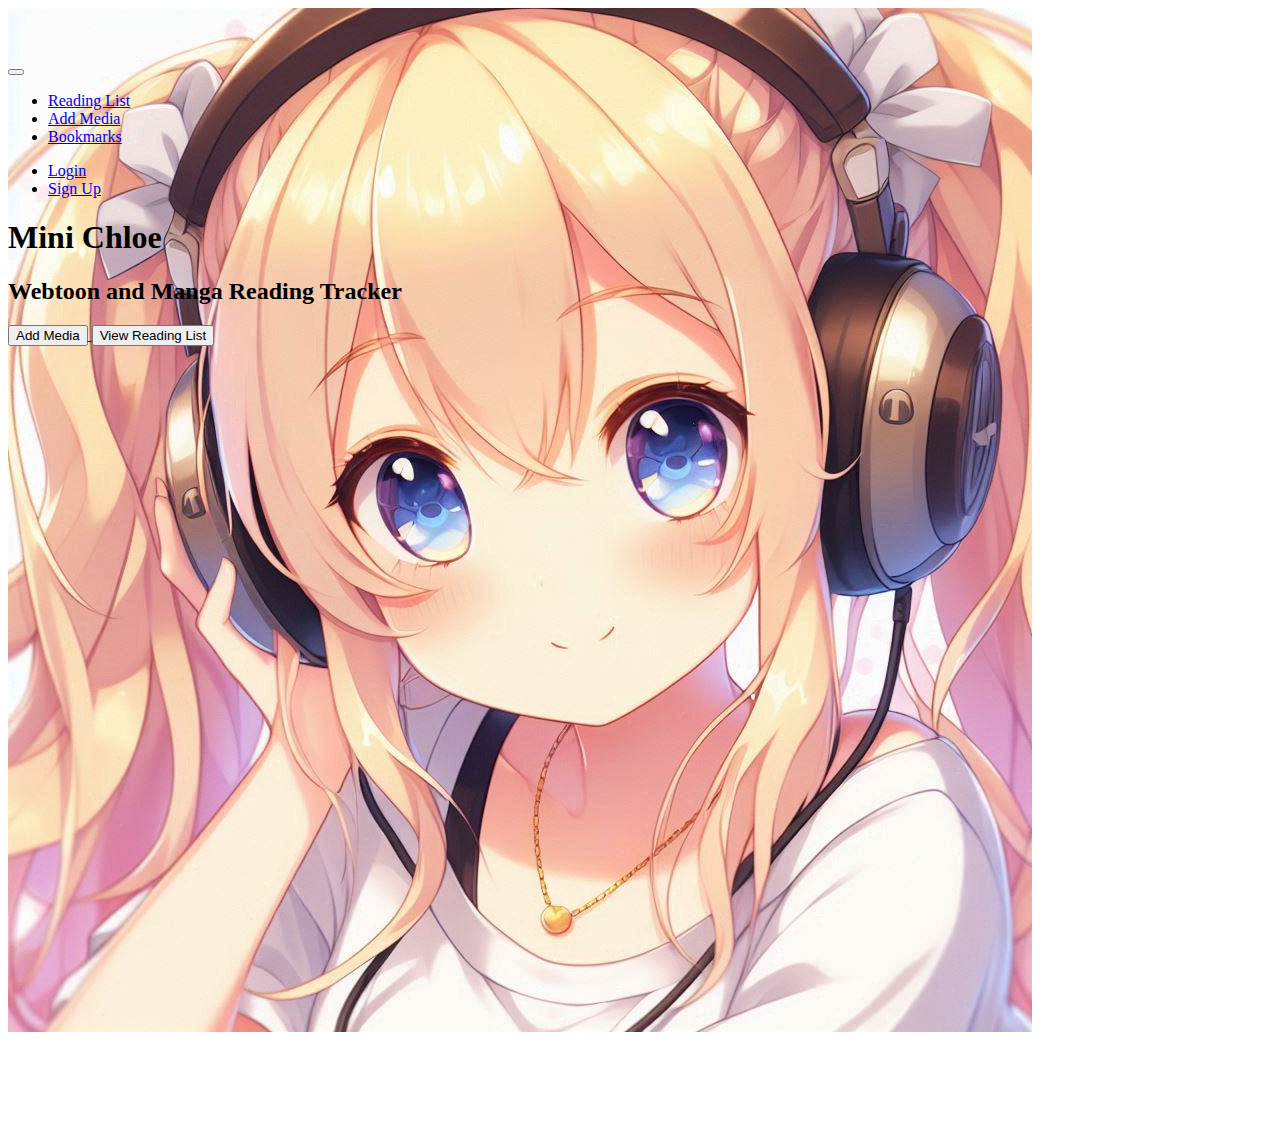
<file: index.html>
<!DOCTYPE html>
<html lang="en">
<head>
    <!--Bootstrap Declarations-->
    <link href="https://cdn.jsdelivr.net/npm/bootstrap@5.0.2/dist/css/bootstrap.min.css" rel="stylesheet" integrity="sha384-EVSTQN3/azprG1Anm3QDgpJLIm9Nao0Yz1ztcQTwFspd3yD65VohhpuuCOmLASjC" crossorigin="anonymous">
    <script src="https://cdn.jsdelivr.net/npm/bootstrap@5.0.2/dist/js/bootstrap.bundle.min.js" integrity="sha384-MrcW6ZMFYlzcLA8Nl+NtUVF0sA7MsXsP1UyJoMp4YLEuNSfAP+JcXn/tWtIaxVXM" crossorigin="anonymous"></script>
    <!--END OF Bootstrap Declarations-->

    <script src="https://apis.google.com/js/platform.js" async defer></script>
    <meta name="google-signin-client_id" 
    content="602115319183-37r7u5dcjm3v76ofrbp5a592ktuhdj5s.apps.googleusercontent.com">

    <link rel="stylesheet" href="stylesheet.css">

    <meta charset="UTF-8">
    <meta name="viewport" content="width=device-width, initial-scale=1.0">
    <title>Mini Chloe</title>


    <script>
        function onSignIn(googleUser) {
            var profile = googleUser.getBasicProfile();
            console.log('ID: ' + profile.getId());
            console.log('Name: ' + profile.getName());
            console.log('Image URL: ' + profile.getImageUrl());
            console.log('Email: ' + profile.getEmail());
        }
        
        function signOut() {
            var auth2 = gapi.auth2.getAuthInstance();
            auth2.signOut().then(function () {
                console.log('User signed out.');
            });
        }
    </script>
</head>

<body class="bg-body">

<nav class="navbar navbar-expand-lg navbar-light bg-light">
    <div class="container-fluid w-100">
        <div class="mainLogo">
            <a class="navbar-brand w-100" href="index.html">
                <img class="w-100 img-fluid rounded-pill" src ="images/Chloe 2.jfif" alt="Chloe Logo">
            </a>
        </div>

        <button class="navbar-toggler" type="button" data-bs-toggle="collapse" data-bs-target="#navbarSupportedContent" aria-controls="navbarSupportedContent" aria-expanded="false" aria-label="Toggle navigation">
            <span class="navbar-toggler-icon"></span>
        </button>
        
        <div class="collapse navbar-collapse w-100" id="navbarSupportedContent">
            <ul class="navbar-nav mx-auto justify-content-center align-items-center mb-2 mb-lg-0 gap-5">
                <li class="nav-item">
                    <a class="nav-link" href="ReadingList.html">Reading List</a>
                </li>
                <li class="nav-item">
                    <a class="nav-link btn btn-primary text-white fw-bold px-3" href="AddMedia.html">
                            Add Media
                    </a>
                </li>   
                <li class="nav-item">
                    <a class="nav-link" href="Bookmarks.html">Bookmarks</a>
                </li>   
            </ul>

            <ul class="navbar-nav ml-auto justify-content-center mb-2 mb-lg-0 gap-5">
                <li class="nav-item">
                    <a class="nav-link" href="Login.html">Login</a>
                </li>
                <li class="nav-item">
                    <a class="nav-link" href="SignUp.html">Sign Up</a>
                </li>   
            </ul>
        </div>
    </div>
</nav> 

<section class="container-fluid d-flex flex-column justify-content-center align-items-center" id="indexMainSection">
    <h1>Mini Chloe</h1>
    <h2>Webtoon and Manga Reading Tracker</h2>

    <!-- Add some margin to space the buttons -->
    <div class="m-3">
        <a href="AddMedia.html">
            <button type="button" class="btn btn-primary">Add Media</button>
        </a>
        <a href="ReadingList.html" class="ms-2">
            <button type="button" class="btn btn-secondary">View Reading List</button>
        </a>
    </div>
</section>


</body>



<!--
Project Specs:

Description: This will be a smaller version of Chloe. It will be foucsed more on customized media tracking, 
allowing the user to create entries, set the category of the media, and "bookmark" specific chapters/episodes 
with a description of why. This mini chloe version will mostly focus on webtoons/manga, eventually be opening
to other media, then eventually transitioned into the full chloe.

Specific Features:
1. Add Media feature.
    a. Name
    b. Category
        a1. Manga
        a2. Webtoon
    c. Reading Status
        a1. To Read
        a2. Ongoing
        a3. Completed
    d. Descriptive Bookmark
        a1. Bookmark Title
        a2. Description of Bookmark
        a3. Chapter/Episode of Bookmark
        a4. Bookmark Classification
            a4a. H-Scene
            a4b. Epic Fight
            a4c. Good Quote
            a4d. Memorable Moment

Implementation Plan:
    1. Home page, Jumbotron homepage
        Big buttons in middle:
            a. Add Media
            b. View Media List (New Page)
                a1. Default sort by Name
                a2. Option to sort by Category
                a3. Sort by Reading Status
                a4. Sort by Chapters Read
            c. View Bookmarks (New Page)
                a1. Default sort by name
                a2. Option to sort by Category
                a3. Sort by Reading Status
                a4. Sort by Chapters Read


Creation Process Flow:
    Functionality First
        1. HTML and Content
        2. Database first
        3. Functionality First
        4. Layout
        5. Design
        6. Interactivity

Design Tooltips
    Middle NavBar
    Adding Media will be using Modal
-->
</html>
</file>
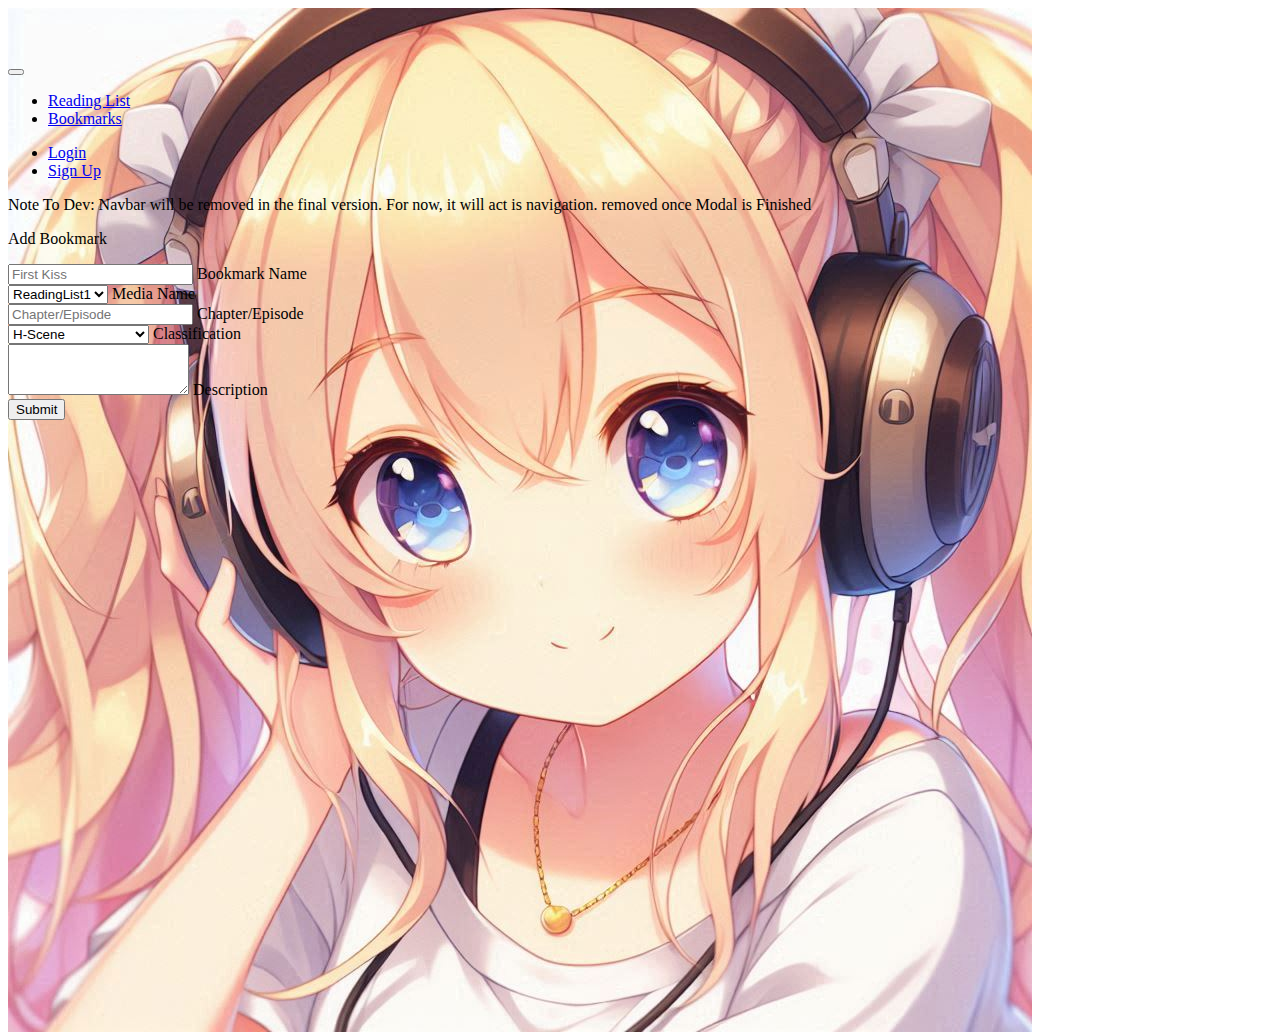
<file: AddBookmark.html>
<!DOCTYPE html>
<html lang="en">
    <head>
        <!--Bootstrap Declarations-->
        <link href="https://cdn.jsdelivr.net/npm/bootstrap@5.0.2/dist/css/bootstrap.min.css" rel="stylesheet" integrity="sha384-EVSTQN3/azprG1Anm3QDgpJLIm9Nao0Yz1ztcQTwFspd3yD65VohhpuuCOmLASjC" crossorigin="anonymous">
        <script src="https://cdn.jsdelivr.net/npm/bootstrap@5.0.2/dist/js/bootstrap.bundle.min.js" integrity="sha384-MrcW6ZMFYlzcLA8Nl+NtUVF0sA7MsXsP1UyJoMp4YLEuNSfAP+JcXn/tWtIaxVXM" crossorigin="anonymous"></script>
        <!--END OF Bootstrap Declarations-->
    
        <script src="https://apis.google.com/js/platform.js" async defer></script>
        <meta name="google-signin-client_id" 
        content="602115319183-37r7u5dcjm3v76ofrbp5a592ktuhdj5s.apps.googleusercontent.com">

        <link rel="stylesheet" href="stylesheet.css">
        
        <meta charset="UTF-8">
        <meta name="viewport" content="width=device-width, initial-scale=1.0">
        <title>Mini Chloe</title>
    
    
        <script>
            function onSignIn(googleUser) {
                var profile = googleUser.getBasicProfile();
                console.log('ID: ' + profile.getId());
                console.log('Name: ' + profile.getName());
                console.log('Image URL: ' + profile.getImageUrl());
                console.log('Email: ' + profile.getEmail());
            }
            
            function signOut() {
                var auth2 = gapi.auth2.getAuthInstance();
                auth2.signOut().then(function () {
                    console.log('User signed out.');
                });
            }
        </script>
    </head>
<body>

    <nav class="navbar navbar-expand-lg navbar-light bg-light">
        <div class="container-fluid w-100">
            <div class="mainLogo">
                <a class="navbar-brand w-100" href="index.html">
                    <img class="w-100 img-fluid rounded-pill" src ="images/Chloe 2.jfif" alt="Chloe Logo">
                </a>
            </div>
    
            <button class="navbar-toggler" type="button" data-bs-toggle="collapse" data-bs-target="#navbarSupportedContent" aria-controls="navbarSupportedContent" aria-expanded="false" aria-label="Toggle navigation">
                <span class="navbar-toggler-icon"></span>
            </button>
            
            <div class="collapse navbar-collapse w-100" id="navbarSupportedContent">
                <ul class="navbar-nav mx-auto justify-content-center align-items-center mb-2 mb-lg-0 gap-5">
                    <li class="nav-item">
                        <a class="nav-link" href="ReadingList.html">Reading List</a>
                    </li>  
                    <li class="nav-item">
                        <a class="nav-link" href="Bookmarks.html">Bookmarks</a>
                    </li>   
                </ul>
    
                <ul class="navbar-nav ml-auto justify-content-center mb-2 mb-lg-0 gap-5">
                    <li class="nav-item">
                        <a class="nav-link" href="Login.html">Login</a>
                    </li>
                    <li class="nav-item">
                        <a class="nav-link" href="SignUp.html">Sign Up</a>
                    </li>   
                </ul>
            </div>
        </div>
    </nav> 


<p class="text-center">
    Note To Dev: Navbar will be removed in the final version. For now, it will act is navigation. removed
    once Modal is Finished
</p>

<section class="container-fluid d-flex justify-content-center align-items-center min-vh-100">
    <div class="text-center bg-light border border-dark rounded-2 p-5 shadow" style="max-width: 1200px;">
        <p class="display-4 mb-5">Add Bookmark</p>

        <form action="#" method="post">
            <div class="row g-4 mb-4">
                <div class="col-md">
                    <div class="form-floating">
                        <input type="text" class="form-control" id="name" placeholder="First Kiss">
                        <label for="BookMarkName">Bookmark Name</label>
                    </div>
                </div>

                <div class="col-md">
                    <div class="form-floating">
                        <select class="form-select" id="MediaName" aria-label="MediaName">
                            <option value="1">ReadingList1</option>
                            <option value="2">ReadingList2</option>
                        </select>
                        <label for="Media Name">Media Name</label>
                    </div>
                </div>
            </div>

<!--Change to Datalist or a Range with Number Input before final implementation-->
            <div class="row g-4 mb-4">
                <div class="col-md">
                    <div class="form-floating">
                        <input type="text" class="form-control" id="BookmarkedChapter" placeholder="Chapter/Episode">
                        <label for="BookmarkedChapter">Chapter/Episode</label>
                    </div>
                </div>

                <div class="col-md">
                    <div class="form-floating">
                        <select class="form-select" id="Classification" aria-label="Classification">
                            <option value="hScene">H-Scene</option>
                            <option value="epicFight">Epic Fight</option>
                            <option value="goodQuote">Good Quote</option>
                            <option value="memorableMoment">Memorable Moment</option>
                        </select>
                        <label for="Classification">Classification</label>
                    </div>
                </div>

            </div>

        <div class="row g-4 mb-4">
            <div class="col-md">
                <div class="form-floating">
                    <textarea class="form-control" id="Description" rows="3" placeholder="Lorem ipsum" > </textarea>
                    <label for="Description">Description</label>
                </div>
            </div>
        </div>

<!--Change Implementation of button once Modal is Finished-->
            <div class="d-grid gap-2 col-6 mx-auto mt-4">
                <button type="submit" class="btn btn-primary btn-lg">
                    Submit
                </button>
            </div>
        </form>
    </div>
</section>


</body>
</html>
</file>
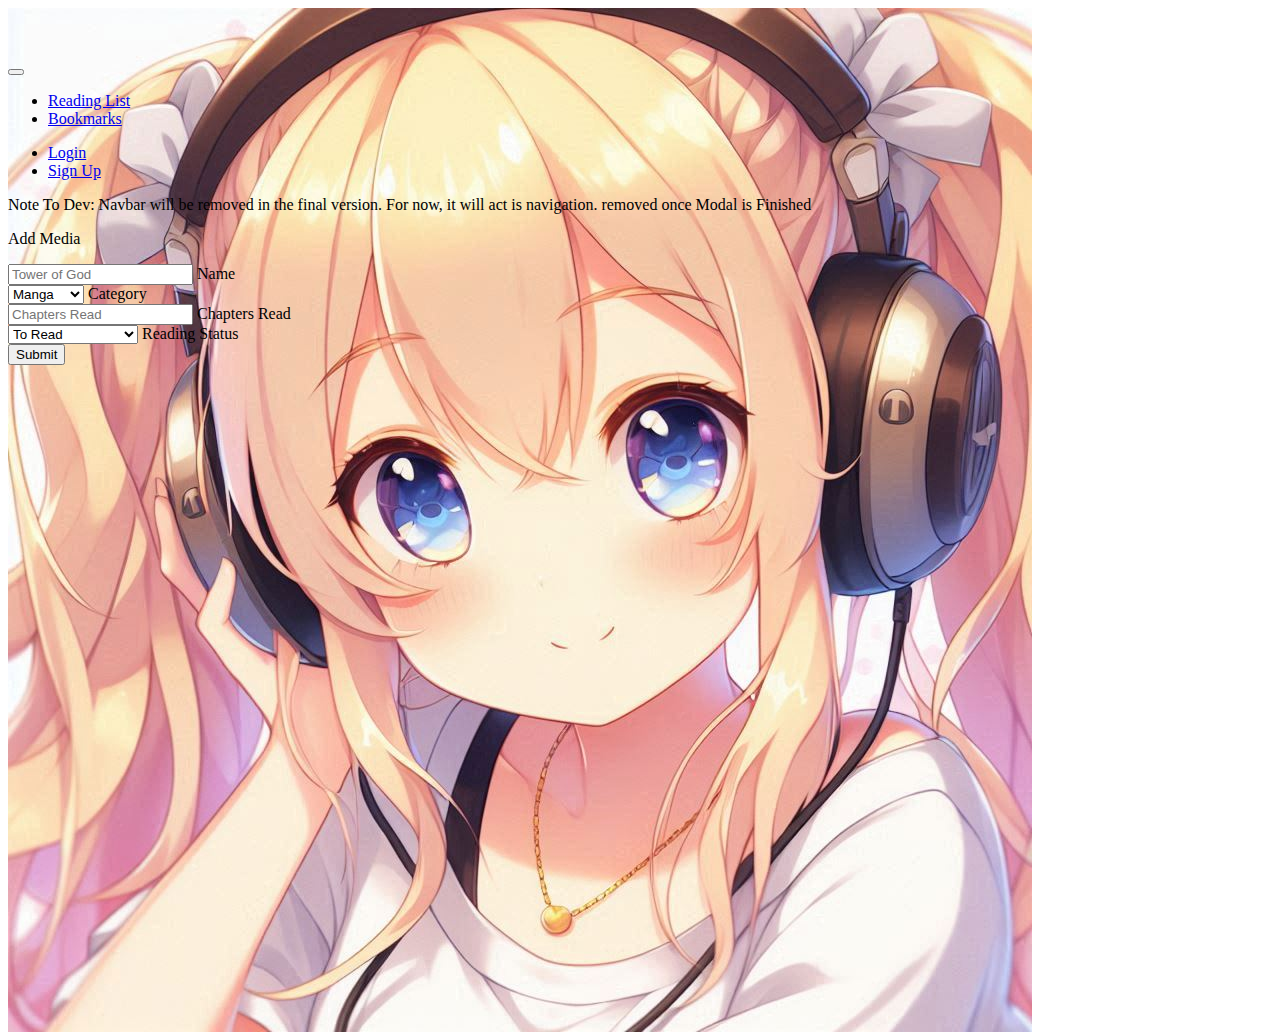
<file: AddMedia.html>
<!DOCTYPE html>
<html lang="en">
    <head>
        <!--Bootstrap Declarations-->
        <link href="https://cdn.jsdelivr.net/npm/bootstrap@5.0.2/dist/css/bootstrap.min.css" rel="stylesheet" integrity="sha384-EVSTQN3/azprG1Anm3QDgpJLIm9Nao0Yz1ztcQTwFspd3yD65VohhpuuCOmLASjC" crossorigin="anonymous">
        <script src="https://cdn.jsdelivr.net/npm/bootstrap@5.0.2/dist/js/bootstrap.bundle.min.js" integrity="sha384-MrcW6ZMFYlzcLA8Nl+NtUVF0sA7MsXsP1UyJoMp4YLEuNSfAP+JcXn/tWtIaxVXM" crossorigin="anonymous"></script>
        <!--END OF Bootstrap Declarations-->
    
        <script src="https://apis.google.com/js/platform.js" async defer></script>
        <meta name="google-signin-client_id" 
        content="602115319183-37r7u5dcjm3v76ofrbp5a592ktuhdj5s.apps.googleusercontent.com">

        <link rel="stylesheet" href="stylesheet.css">
    
        <meta charset="UTF-8">
        <meta name="viewport" content="width=device-width, initial-scale=1.0">
        <title>Mini Chloe</title>
    
    
        <script>
            function onSignIn(googleUser) {
                var profile = googleUser.getBasicProfile();
                console.log('ID: ' + profile.getId());
                console.log('Name: ' + profile.getName());
                console.log('Image URL: ' + profile.getImageUrl());
                console.log('Email: ' + profile.getEmail());
            }
            
            function signOut() {
                var auth2 = gapi.auth2.getAuthInstance();
                auth2.signOut().then(function () {
                    console.log('User signed out.');
                });
            }
        </script>
    </head>
<body>


    <nav class="navbar navbar-expand-lg navbar-light bg-light">
        <div class="container-fluid w-100">
            <div class="mainLogo">
                <a class="navbar-brand w-100" href="index.html">
                    <img class="w-100 img-fluid rounded-pill" src ="images/Chloe 2.jfif" alt="Chloe Logo">
                </a>
            </div>
    
            <button class="navbar-toggler" type="button" data-bs-toggle="collapse" data-bs-target="#navbarSupportedContent" aria-controls="navbarSupportedContent" aria-expanded="false" aria-label="Toggle navigation">
                <span class="navbar-toggler-icon"></span>
            </button>
            
            <div class="collapse navbar-collapse w-100" id="navbarSupportedContent">
                <ul class="navbar-nav mx-auto justify-content-center align-items-center mb-2 mb-lg-0 gap-5">
                    <li class="nav-item">
                        <a class="nav-link" href="ReadingList.html">Reading List</a>
                    </li>  
                    <li class="nav-item">
                        <a class="nav-link" href="Bookmarks.html">Bookmarks</a>
                    </li>   
                </ul>
    
                <ul class="navbar-nav ml-auto justify-content-center mb-2 mb-lg-0 gap-5">
                    <li class="nav-item">
                        <a class="nav-link" href="Login.html">Login</a>
                    </li>
                    <li class="nav-item">
                        <a class="nav-link" href="SignUp.html">Sign Up</a>
                    </li>   
                </ul>
            </div>
        </div>
    </nav> 


<p class="text-center">
    Note To Dev: Navbar will be removed in the final version. For now, it will act is navigation. removed
    once Modal is Finished
</p>

<section class="container-fluid d-flex justify-content-center align-items-center min-vh-100">
    <div class="text-center bg-light border border-dark rounded-2 p-5 shadow" style="max-width: 1200px;">
        <p class="display-4 mb-5">Add Media</p>

        <form action="#" method="post">
            <div class="row g-4 mb-4">
                <div class="col-md">
                    <div class="form-floating">
                        <input type="text" class="form-control" id="name" placeholder="Tower of God">
                        <label for="name">Name</label>
                    </div>
                </div>

                <div class="col-md">
                    <div class="form-floating">
                        <select class="form-select" id="Category" aria-label="Category">
                            <option value="1">Manga</option>
                            <option value="2">Webtoon</option>
                        </select>
                        <label for="Category">Category</label>
                    </div>
                </div>
            </div>

            <div class="row g-4 mb-4">
                <div class="col-md">
                    <div class="form-floating">
                        <input type="text" class="form-control" id="ChaptersRead" placeholder="Chapters Read">
                        <label for="ChaptersRead">Chapters Read</label>
                    </div>
                </div>

                <div class="col-md">
                    <div class="form-floating">
                        <select class="form-select" id="ReadingStatus" aria-label="ReadingStatus">
                            <option value="toread">To Read</option>
                            <option value="ongoing">Currently Reading</option>
                            <option value="completed">Completed</option>
                        </select>
                        <label for="ReadingStatus">Reading Status</label>
                    </div>
                </div>
            </div>

            <div class="d-grid gap-2 col-6 mx-auto mt-4">
                <button type="submit" class="btn btn-primary btn-lg">Submit</button>
            </div>
        </form>
    </div>
</section>




</body>

<!--
Project Specs:

Description: This will be a smaller version of Chloe. It will be foucsed more on customized media tracking, 
allowing the user to create entries, set the category of the media, and "bookmark" specific chapters/episodes 
with a description of why. This mini chloe version will mostly focus on webtoons/manga, eventually be opening
to other media, then eventually transitioned into the full chloe.

Specific Features:
1. Add Media feature.
    a. Name
    b. Category
        a1. Manga
        a2. Webtoon
    c. Reading Status
        a1. To Read
        a2. Ongoing
        a3. Completed
    d. Chapters Read
        a1. Number Input

Note: Must ask the user to double check entries, but assure that changes will be allowed.

2. Add Descriptive Bookmark
        a1. Bookmark Title
        a2. Description of Bookmark
        a3. Chapter/Episode of Bookmark
        a4. Bookmark Classification
            a4a. H-Scene
            a4b. Epic Fight
            a4c. Good Quote
            a4d. Memorable Moment

3. Reading List
    a1. Update Chapters Read
    a2. Change Name
    a3. Update Reading Status
    a4. Change Category
    
Note: Bookmark should not exceed Read Chapters. Else, show error message that they have exceeded Read Chapters

Implementation Plan:
    1. Home page, Jumbotron homepage
        Big buttons in middle:
            a. Add Media
            b. View Media List (New Page)
                a1. Default sort by Name
                a2. Option to sort by Category
                a3. Sort by Reading Status
                a4. Sort by Chapters Read
                a5. Add Bookmark
            c. View Bookmarks (New Page)
                a1. Default sort by name
                a2. Option to sort by Category
                a3. Sort by Reading Status
                a4. Sort by Chapters Read
                a5. Add Bookmark


Creation Process Flow:
    Functionality First
        1. HTML and Content
        2. Database first
        3. Functionality First
        4. Layout
        5. Design
        6. Interactivity

Design Tooltips
    Middle NavBar
    Adding Media will be using Modal
-->


</html>
</file>
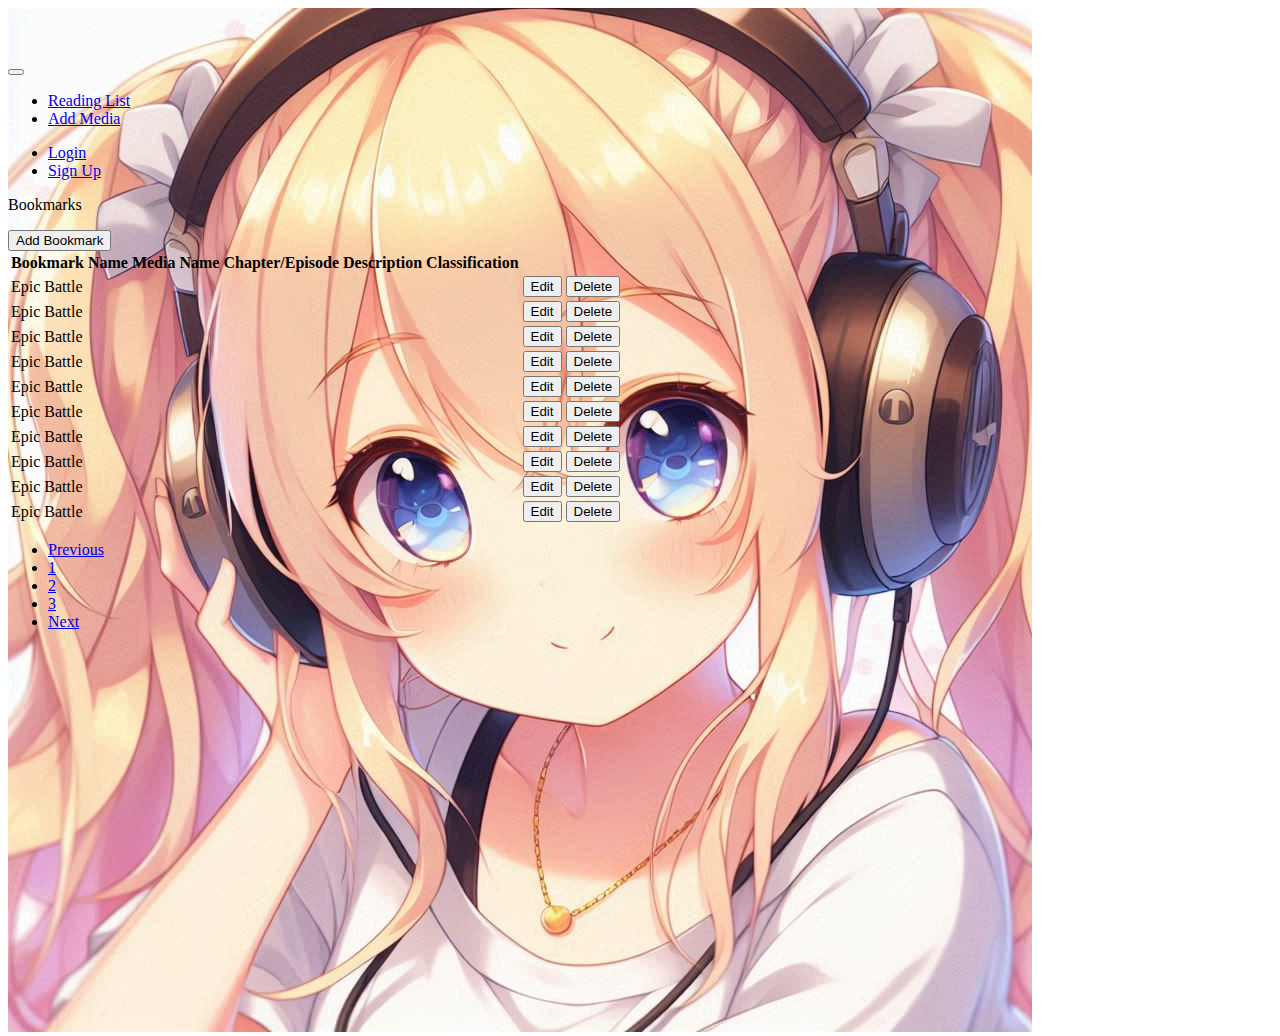
<file: Bookmarks.html>
<!DOCTYPE html>
<html lang="en">
    <head>
        <!--Bootstrap Declarations-->
        <link href="https://cdn.jsdelivr.net/npm/bootstrap@5.0.2/dist/css/bootstrap.min.css" rel="stylesheet" integrity="sha384-EVSTQN3/azprG1Anm3QDgpJLIm9Nao0Yz1ztcQTwFspd3yD65VohhpuuCOmLASjC" crossorigin="anonymous">
        <script src="https://cdn.jsdelivr.net/npm/bootstrap@5.0.2/dist/js/bootstrap.bundle.min.js" integrity="sha384-MrcW6ZMFYlzcLA8Nl+NtUVF0sA7MsXsP1UyJoMp4YLEuNSfAP+JcXn/tWtIaxVXM" crossorigin="anonymous"></script>
        <!--END OF Bootstrap Declarations-->
    
        <script src="https://apis.google.com/js/platform.js" async defer></script>
        <meta name="google-signin-client_id" 
        content="602115319183-37r7u5dcjm3v76ofrbp5a592ktuhdj5s.apps.googleusercontent.com">
        
        <link rel="stylesheet" href="stylesheet.css">

        <meta charset="UTF-8">
        <meta name="viewport" content="width=device-width, initial-scale=1.0">
        <title>Mini Chloe</title>
    
    
        <script>
            function onSignIn(googleUser) {
                var profile = googleUser.getBasicProfile();
                console.log('ID: ' + profile.getId());
                console.log('Name: ' + profile.getName());
                console.log('Image URL: ' + profile.getImageUrl());
                console.log('Email: ' + profile.getEmail());
            }
            
            function signOut() {
                var auth2 = gapi.auth2.getAuthInstance();
                auth2.signOut().then(function () {
                    console.log('User signed out.');
                });
            }
        </script>
    </head>

<body class="bg-body">
    <nav class="navbar navbar-expand-lg navbar-light bg-light">
        <div class="container-fluid w-100">
            <div class="mainLogo">
                <a class="navbar-brand w-100" href="index.html">
                    <img class="w-100 img-fluid rounded-pill" src ="images/Chloe 2.jfif" alt="Chloe Logo">
                </a>
            </div>
    
            <button class="navbar-toggler" type="button" data-bs-toggle="collapse" data-bs-target="#navbarSupportedContent" aria-controls="navbarSupportedContent" aria-expanded="false" aria-label="Toggle navigation">
                <span class="navbar-toggler-icon"></span>
            </button>
            
            <div class="collapse navbar-collapse w-100" id="navbarSupportedContent">
                <ul class="navbar-nav mx-auto justify-content-center align-items-center mb-2 mb-lg-0 gap-5">
                    <li class="nav-item">
                        <a class="nav-link" href="ReadingList.html">Reading List</a>
                    </li>  
                    <li class="nav-item">
                        <a class="nav-link btn btn-primary text-white fw-bold px-3" href="AddMedia.html">
                                Add Media
                        </a>
                    </li>  
                </ul>
    
                <ul class="navbar-nav ml-auto justify-content-center mb-2 mb-lg-0 gap-5">
                    <li class="nav-item">
                        <a class="nav-link" href="Login.html">Login</a>
                    </li>
                    <li class="nav-item">
                        <a class="nav-link" href="SignUp.html">Sign Up</a>
                    </li>   
                </ul>
            </div>
        </div>
    </nav> 

    <section>
        <div class="container-fluid d-flex justify-content-between align-items-center mt-2 mb-2">
            <!-- Left aligned text -->
            <p class="h1 mb-0 fw-bold">
                Bookmarks
            </p>
        
            <!-- Right aligned button -->
            <a href="AddBookmark.html">
                <button type="button" class="btn btn-info fw-bold">Add Bookmark</button>
            </a>
        </div>
        

        <div class="table-responsive">
            <table class="table table-bordered">
                <thead>
                    <tr>
                        <th scope="col">Bookmark Name</th>
                        <th scope="col">Media Name</th>
                        <th scope="col">Chapter/Episode</th>
                        <th scope="col">Description</th>
                        <th scope="col">Classification</th>
                        <th scope="col"></th>
                        <th scope="col"></th>
                    </tr>
                </thead>
                
                <tbody id="BookmarksTable">
                    <!--Make entire entry rows clickable using JavaScript-->
                    <tr>
                        <td scope="row" colspan="5">
                            Epic Battle
                        </td>
                        <td>
                            <a href="#">
                                <button type="button" class="btn btn-primary">
                                    Edit
                                </button>
                            </a>
                        </td>
                        <td>
                            <a href="#">
                                <button type="button" class="btn btn-danger">
                                    Delete
                                </button>
                            </a>
                        </td>
                    </tr>
                    <tr>
                        <td scope="row" colspan="5">
                            Epic Battle
                        </td>
                        <td>
                            <a href="#">
                                <button type="button" class="btn btn-primary">
                                    Edit
                                </button>
                            </a>
                        </td>
                        <td>
                            <a href="#">
                                <button type="button" class="btn btn-danger">
                                    Delete
                                </button>
                            </a>
                        </td>
                    </tr>
                    <tr>
                        <td scope="row" colspan="5">
                            Epic Battle
                        </td>
                        <td>
                            <a href="#">
                                <button type="button" class="btn btn-primary">
                                    Edit
                                </button>
                            </a>
                        </td>
                        <td>
                            <a href="#">
                                <button type="button" class="btn btn-danger">
                                    Delete
                                </button>
                            </a>
                        </td>
                    </tr>
                    <tr>
                        <td scope="row" colspan="5">
                            Epic Battle
                        </td>
                        <td>
                            <a href="#">
                                <button type="button" class="btn btn-primary">
                                    Edit
                                </button>
                            </a>
                        </td>
                        <td>
                            <a href="#">
                                <button type="button" class="btn btn-danger">
                                    Delete
                                </button>
                            </a>
                        </td>
                    </tr>
                    <tr>
                        <td scope="row" colspan="5">
                            Epic Battle
                        </td>
                        <td>
                            <a href="#">
                                <button type="button" class="btn btn-primary">
                                    Edit
                                </button>
                            </a>
                        </td>
                        <td>
                            <a href="#">
                                <button type="button" class="btn btn-danger">
                                    Delete
                                </button>
                            </a>
                        </td>
                    </tr>
                    <tr>
                        <td scope="row" colspan="5">
                            Epic Battle
                        </td>
                        <td>
                            <a href="#">
                                <button type="button" class="btn btn-primary">
                                    Edit
                                </button>
                            </a>
                        </td>
                        <td>
                            <a href="#">
                                <button type="button" class="btn btn-danger">
                                    Delete
                                </button>
                            </a>
                        </td>
                    </tr>
                    <tr>
                        <td scope="row" colspan="5">
                            Epic Battle
                        </td>
                        <td>
                            <a href="#">
                                <button type="button" class="btn btn-primary">
                                    Edit
                                </button>
                            </a>
                        </td>
                        <td>
                            <a href="#">
                                <button type="button" class="btn btn-danger">
                                    Delete
                                </button>
                            </a>
                        </td>
                    </tr>
                    <tr>
                        <td scope="row" colspan="5">
                            Epic Battle
                        </td>
                        <td>
                            <a href="#">
                                <button type="button" class="btn btn-primary">
                                    Edit
                                </button>
                            </a>
                        </td>
                        <td>
                            <a href="#">
                                <button type="button" class="btn btn-danger">
                                    Delete
                                </button>
                            </a>
                        </td>
                    </tr>
                    <tr>
                        <td scope="row" colspan="5">
                            Epic Battle
                        </td>
                        <td>
                            <a href="#">
                                <button type="button" class="btn btn-primary">
                                    Edit
                                </button>
                            </a>
                        </td>
                        <td>
                            <a href="#">
                                <button type="button" class="btn btn-danger">
                                    Delete
                                </button>
                            </a>
                        </td>
                    </tr>
                    <tr>
                        <td scope="row" colspan="5">
                            Epic Battle
                        </td>
                        <td>
                            <a href="#">
                                <button type="button" class="btn btn-primary">
                                    Edit
                                </button>
                            </a>
                        </td>
                        <td>
                            <a href="#">
                                <button type="button" class="btn btn-danger">
                                    Delete
                                </button>
                            </a>
                        </td>
                    </tr>
                </tbody>

                <tfoot>
                    
                </tfoot>
            </table>

            <ul class="pagination justify-content-center">
                <li class="page-item"><a class="page-link" href="#">Previous</a></li>
                <li class="page-item"><a class="page-link" href="#">1</a></li>
                <li class="page-item"><a class="page-link" href="#">2</a></li>
                <li class="page-item"><a class="page-link" href="#">3</a></li>
                <li class="page-item"><a class="page-link" href="#">Next</a></li>
            </ul>
            
        </div>
    </section>

</body>

<!--
Project Specs:

Description: This will be a smaller version of Chloe. It will be foucsed more on customized media tracking, 
allowing the user to create entries, set the category of the media, and "bookmark" specific chapters/episodes 
with a description of why. This mini chloe version will mostly focus on webtoons/manga, eventually be opening
to other media, then eventually transitioned into the full chloe.

Specific Features:
1. Add Media feature.
    a. Name
    b. Category
        a1. Manga
        a2. Webtoon
    c. Reading Status
        a1. To Read
        a2. Ongoing
        a3. Completed
    d. Descriptive Bookmark
        a1. Bookmark Title
        a2. Description of Bookmark
        a3. Chapter/Episode of Bookmark
        a4. Bookmark Classification
            a4a. H-Scene
            a4b. Epic Fight
            a4c. Good Quote
            a4d. Memorable Moment

Implementation Plan:
    1. Home page, Jumbotron homepage
        Big buttons in middle:
            a. Add Media
            b. View Media List (New Page)
                a1. Default sort by Name
                a2. Option to sort by Category
                a3. Sort by Reading Status
                a4. Sort by Chapters Read
            c. View Bookmarks (New Page)
                a1. Default sort by name
                a2. Option to sort by Category
                a3. Sort by Reading Status
                a4. Sort by Chapters Read


Creation Process Flow:
    Functionality First
        1. HTML and Content
        2. Database first
        3. Functionality First
        4. Layout
        5. Design
        6. Interactivity

Design Tooltips
    Middle NavBar
    Adding Media will be using Modal
-->
</html>
</file>
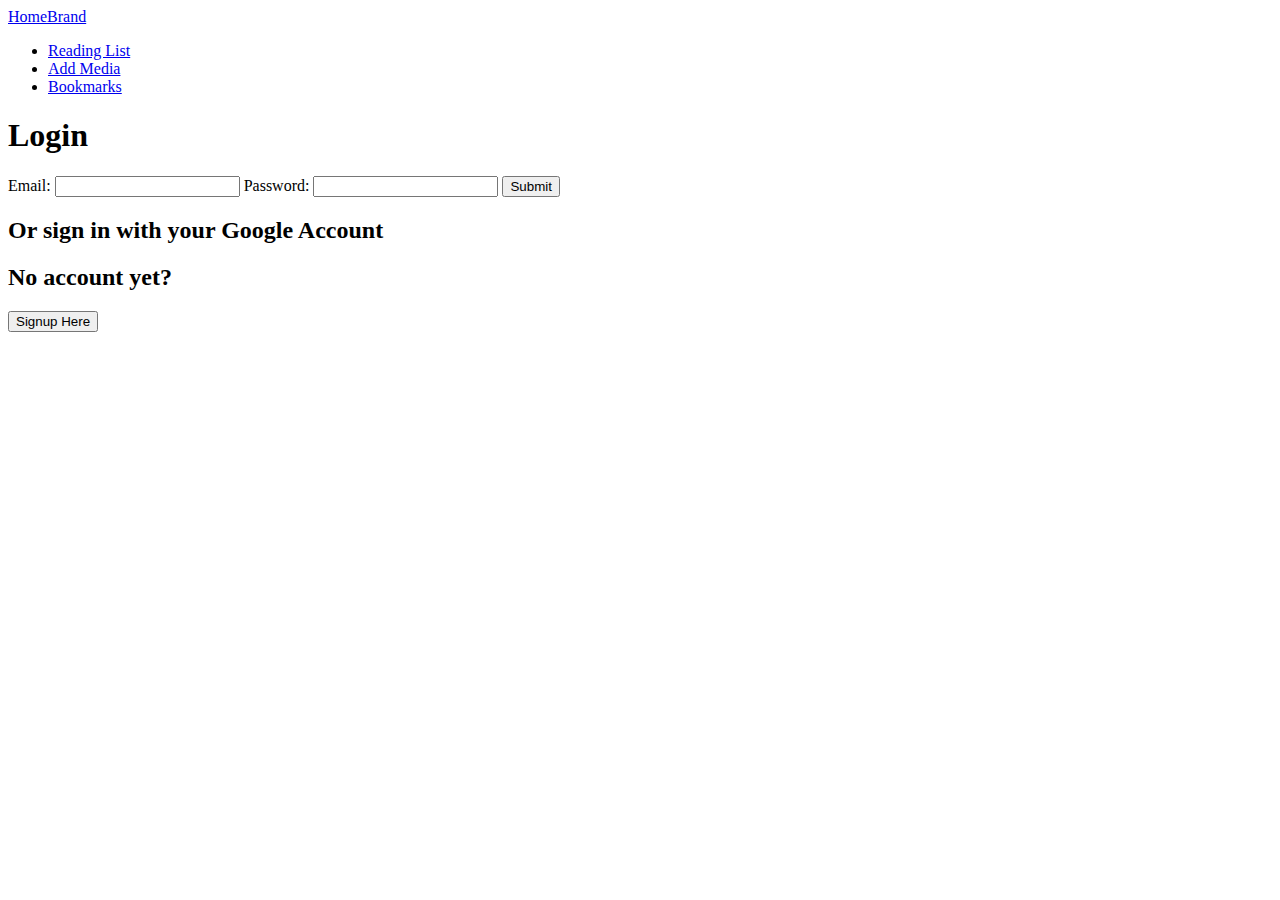
<file: Login.html>
<!DOCTYPE html>
<html lang="en">
    <head>
        <!--Bootstrap Declarations-->
        <link href="https://cdn.jsdelivr.net/npm/bootstrap@5.0.2/dist/css/bootstrap.min.css" rel="stylesheet" integrity="sha384-EVSTQN3/azprG1Anm3QDgpJLIm9Nao0Yz1ztcQTwFspd3yD65VohhpuuCOmLASjC" crossorigin="anonymous">
        <script src="https://cdn.jsdelivr.net/npm/bootstrap@5.0.2/dist/js/bootstrap.bundle.min.js" integrity="sha384-MrcW6ZMFYlzcLA8Nl+NtUVF0sA7MsXsP1UyJoMp4YLEuNSfAP+JcXn/tWtIaxVXM" crossorigin="anonymous"></script>
        <!--END OF Bootstrap Declarations-->
    
        <script src="https://apis.google.com/js/platform.js" async defer></script>
        <meta name="google-signin-client_id" 
        content="602115319183-37r7u5dcjm3v76ofrbp5a592ktuhdj5s.apps.googleusercontent.com">
        
        <meta charset="UTF-8">
        <meta name="viewport" content="width=device-width, initial-scale=1.0">
        <title>Mini Chloe</title>
    
    
        <script>
            function onSignIn(googleUser) {
                var profile = googleUser.getBasicProfile();
                console.log('ID: ' + profile.getId());
                console.log('Name: ' + profile.getName());
                console.log('Image URL: ' + profile.getImageUrl());
                console.log('Email: ' + profile.getEmail());
            }
            
            function signOut() {
                var auth2 = gapi.auth2.getAuthInstance();
                auth2.signOut().then(function () {
                    console.log('User signed out.');
                });
            }
        </script>
    </head>
<body>
    <nav>
        <a href="index.html">HomeBrand</a>
        <ul>
            <li>
                <a href="ReadingList.html">Reading List</a>
            </li>
            <li>
                <a href="AddMedia.html">Add Media</a>
            </li>
            <li>
                <a href="Bookmarks.html">Bookmarks</a>
            </li>
        </ul>

    </nav>

    <section>
        <h1>
            Login
        </h1>

        <form action="#" method="post">
            <label for="email">Email:</label>
            <input type="email" id="email" name="email">

            <label for="password">Password:</label>
            <input type="password" id="password" name="password">

            <input type="submit" value="Submit">

            <h2>
                Or sign in with your Google Account
            </h2>
            <div class="g-signin2" data-onsuccess="onSignIn"></div>

        </form>
    </section>
    <section>
        <h2>
            No account yet?
        </h2>
        <a href="SignUp.html">
            <button type="button">
                Signup Here
            </button>
        </a>
    </section>
</body>



<!--
Project Specs:

Description: This will be a smaller version of Chloe. It will be foucsed more on customized media tracking, 
allowing the user to create entries, set the category of the media, and "bookmark" specific chapters/episodes 
with a description of why. This mini chloe version will mostly focus on webtoons/manga, eventually be opening
to other media, then eventually transitioned into the full chloe.

Specific Features:
1. Add Media feature.
    a. Name
    b. Category
        a1. Manga
        a2. Webtoon
    c. Reading Status
        a1. To Read
        a2. Ongoing
        a3. Completed
    d. Descriptive Bookmark
        a1. Bookmark Title
        a2. Description of Bookmark
        a3. Chapter/Episode of Bookmark
        a4. Bookmark Classification
            a4a. H-Scene
            a4b. Epic Fight
            a4c. Good Quote
            a4d. Memorable Moment

Implementation Plan:
    1. Home page, Jumbotron homepage
        Big buttons in middle:
            a. Add Media
            b. View Media List (New Page)
                a1. Default sort by Name
                a2. Option to sort by Category
                a3. Sort by Reading Status
                a4. Sort by Chapters Read
            c. View Bookmarks (New Page)
                a1. Default sort by name
                a2. Option to sort by Category
                a3. Sort by Reading Status
                a4. Sort by Chapters Read


Creation Process Flow:
    Functionality First
        1. HTML and Content
        2. Database first
        3. Functionality First
        4. Layout
        5. Design
        6. Interactivity

Design Tooltips
    Middle NavBar
    Adding Media will be using Modal
-->
</html>
</file>
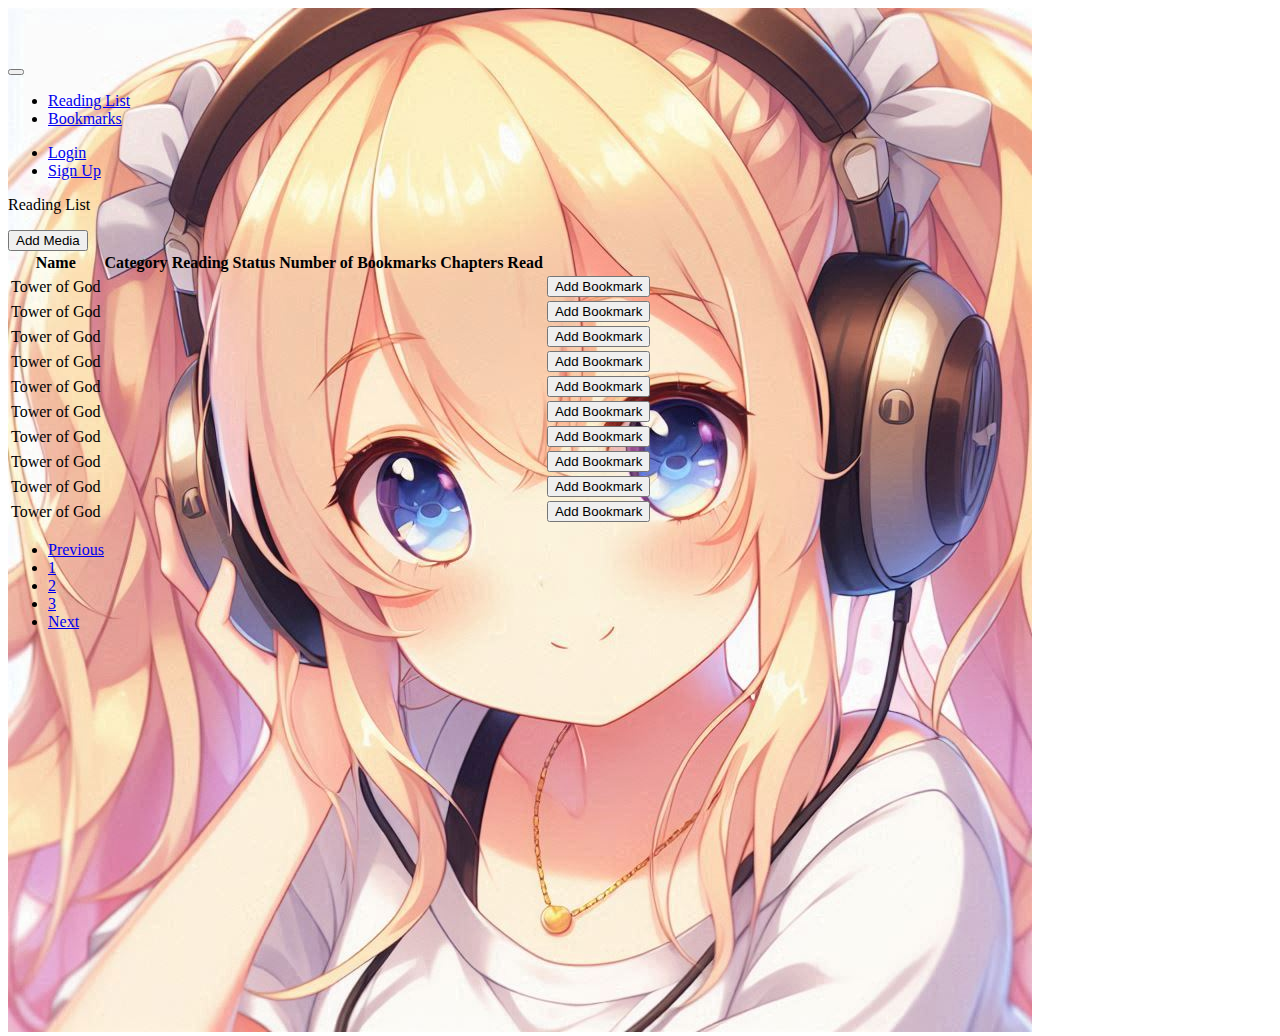
<file: ReadingList.html>
<!DOCTYPE html>
<html lang="en">
    <head>
        <!--Bootstrap Declarations-->
        <link href="https://cdn.jsdelivr.net/npm/bootstrap@5.0.2/dist/css/bootstrap.min.css" rel="stylesheet" integrity="sha384-EVSTQN3/azprG1Anm3QDgpJLIm9Nao0Yz1ztcQTwFspd3yD65VohhpuuCOmLASjC" crossorigin="anonymous">
        <script src="https://cdn.jsdelivr.net/npm/bootstrap@5.0.2/dist/js/bootstrap.bundle.min.js" integrity="sha384-MrcW6ZMFYlzcLA8Nl+NtUVF0sA7MsXsP1UyJoMp4YLEuNSfAP+JcXn/tWtIaxVXM" crossorigin="anonymous"></script>
        <!--END OF Bootstrap Declarations-->
    
        <script src="https://apis.google.com/js/platform.js" async defer></script>
        <meta name="google-signin-client_id" 
        content="602115319183-37r7u5dcjm3v76ofrbp5a592ktuhdj5s.apps.googleusercontent.com">

        <link rel="stylesheet" href="stylesheet.css">
        
        <meta charset="UTF-8">
        <meta name="viewport" content="width=device-width, initial-scale=1.0">
        <title>Mini Chloe</title>
    
    
        <script>
            function onSignIn(googleUser) {
                var profile = googleUser.getBasicProfile();
                console.log('ID: ' + profile.getId());
                console.log('Name: ' + profile.getName());
                console.log('Image URL: ' + profile.getImageUrl());
                console.log('Email: ' + profile.getEmail());
            }
            
            function signOut() {
                var auth2 = gapi.auth2.getAuthInstance();
                auth2.signOut().then(function () {
                    console.log('User signed out.');
                });
            }
        </script>
    </head>

<body class="bg-body">
    <nav class="navbar navbar-expand-lg navbar-light bg-light">
        <div class="container-fluid w-100">
            <div class="mainLogo">
                <a class="navbar-brand w-100" href="index.html">
                    <img class="w-100 img-fluid rounded-pill" src ="images/Chloe 2.jfif" alt="Chloe Logo">
                </a>
            </div>
    
            <button class="navbar-toggler" type="button" data-bs-toggle="collapse" data-bs-target="#navbarSupportedContent" aria-controls="navbarSupportedContent" aria-expanded="false" aria-label="Toggle navigation">
                <span class="navbar-toggler-icon"></span>
            </button>
            
            <div class="collapse navbar-collapse w-100" id="navbarSupportedContent">
                <ul class="navbar-nav mx-auto justify-content-center align-items-center mb-2 mb-lg-0 gap-5">
                    <li class="nav-item">
                        <a class="nav-link" href="ReadingList.html">Reading List</a>
                    </li>  
                    <li class="nav-item">
                        <a class="nav-link" href="Bookmarks.html">Bookmarks</a>
                    </li>   
                </ul>
    
                <ul class="navbar-nav ml-auto justify-content-center mb-2 mb-lg-0 gap-5">
                    <li class="nav-item">
                        <a class="nav-link" href="Login.html">Login</a>
                    </li>
                    <li class="nav-item">
                        <a class="nav-link" href="SignUp.html">Sign Up</a>
                    </li>   
                </ul>
            </div>
        </div>
    </nav> 

<section>

    <div class="container-fluid d-flex justify-content-between align-items-center mt-2 mb-2">
        <!-- Left aligned text -->
        <p class="h1 mb-0 fw-bold">
            Reading List
        </p>
    
        <!-- Right aligned button -->
        <a href="AddMedia.html">
            <button type="button" class="btn btn-primary text-white fw-bold">Add Media</button>
        </a>
    </div>
            
        <div class="table-responsive">
            <table class="table table-bordered">
                <thead>
                    <tr>
                        <th scope="col">Name</th>
                        <th scope="col">Category</th>
                        <th scope="col">Reading Status</th>
                        <th scope="col">Number of Bookmarks</th>
                        <th scope="col">Chapters Read</th>
                        <th scope="col"></th>
                        
                    </tr>
                </thead>
                
                <tbody id="ReadingListTable">
                    <!--Make entire entry rows clickable using JavaScript-->
                    <tr>
                        <td scope="row" colspan="1">
                            Tower of God
                        </td>
                        <td>

                        </td>
                        <td>
                            
                        </td>
                        <td>

                        </td>
                        <td>

                        </td>
                        <td>
                            <div class="container-fluid d-flex justify-content-center align-items-center m-0">
                                <a href="Bookmarks.html" class=" m-0">
                                    <button type="button" class="btn btn-warning m-0">
                                        Add Bookmark
                                    </button>
                                </a>
                            </div>
                        </td>
                    </tr>
                    <tr>
                        <td scope="row" colspan="1">
                            Tower of God
                        </td>
                        <td>

                        </td>
                        <td>
                            
                        </td>
                        <td>

                        </td>
                        <td>

                        </td>
                        <td>
                            <div class="container-fluid d-flex justify-content-center align-items-center m-0">
                                <a href="Bookmarks.html" class=" m-0">
                                    <button type="button" class="btn btn-warning m-0">
                                        Add Bookmark
                                    </button>
                                </a>
                            </div>
                        </td>
                    </tr>
                    <tr>
                        <td scope="row" colspan="1">
                            Tower of God
                        </td>
                        <td>

                        </td>
                        <td>
                            
                        </td>
                        <td>

                        </td>
                        <td>

                        </td>
                        <td>
                            <div class="container-fluid d-flex justify-content-center align-items-center m-0">
                                <a href="Bookmarks.html" class=" m-0">
                                    <button type="button" class="btn btn-warning m-0">
                                        Add Bookmark
                                    </button>
                                </a>
                            </div>
                        </td>
                    </tr>
                    <tr>
                        <td scope="row" colspan="1">
                            Tower of God
                        </td>
                        <td>

                        </td>
                        <td>
                            
                        </td>
                        <td>

                        </td>
                        <td>

                        </td>
                        <td>
                            <div class="container-fluid d-flex justify-content-center align-items-center m-0">
                                <a href="Bookmarks.html" class=" m-0">
                                    <button type="button" class="btn btn-warning m-0">
                                        Add Bookmark
                                    </button>
                                </a>
                            </div>
                        </td>
                    </tr>
                    <tr>
                        <td scope="row" colspan="1">
                            Tower of God
                        </td>
                        <td>

                        </td>
                        <td>
                            
                        </td>
                        <td>

                        </td>
                        <td>

                        </td>
                        <td>
                            <div class="container-fluid d-flex justify-content-center align-items-center m-0">
                                <a href="Bookmarks.html" class=" m-0">
                                    <button type="button" class="btn btn-warning m-0">
                                        Add Bookmark
                                    </button>
                                </a>
                            </div>
                        </td>
                    </tr>
                    <tr>
                        <td scope="row" colspan="1">
                            Tower of God
                        </td>
                        <td>

                        </td>
                        <td>
                            
                        </td>
                        <td>

                        </td>
                        <td>

                        </td>
                        <td>
                            <div class="container-fluid d-flex justify-content-center align-items-center m-0">
                                <a href="Bookmarks.html" class=" m-0">
                                    <button type="button" class="btn btn-warning m-0">
                                        Add Bookmark
                                    </button>
                                </a>
                            </div>
                        </td>
                    </tr>
                    <tr>
                        <td scope="row" colspan="1">
                            Tower of God
                        </td>
                        <td>

                        </td>
                        <td>
                            
                        </td>
                        <td>

                        </td>
                        <td>

                        </td>
                        <td>
                            <div class="container-fluid d-flex justify-content-center align-items-center m-0">
                                <a href="Bookmarks.html" class=" m-0">
                                    <button type="button" class="btn btn-warning m-0">
                                        Add Bookmark
                                    </button>
                                </a>
                            </div>
                        </td>
                    </tr>
                    <tr>
                        <td scope="row" colspan="1">
                            Tower of God
                        </td>
                        <td>

                        </td>
                        <td>
                            
                        </td>
                        <td>

                        </td>
                        <td>

                        </td>
                        <td>
                            <div class="container-fluid d-flex justify-content-center align-items-center m-0">
                                <a href="Bookmarks.html" class=" m-0">
                                    <button type="button" class="btn btn-warning m-0">
                                        Add Bookmark
                                    </button>
                                </a>
                            </div>
                        </td>
                    </tr>
                    <tr>
                        <td scope="row" colspan="1">
                            Tower of God
                        </td>
                        <td>

                        </td>
                        <td>
                            
                        </td>
                        <td>

                        </td>
                        <td>

                        </td>
                        <td>
                            <div class="container-fluid d-flex justify-content-center align-items-center m-0">
                                <a href="Bookmarks.html" class=" m-0">
                                    <button type="button" class="btn btn-warning m-0">
                                        Add Bookmark
                                    </button>
                                </a>
                            </div>
                        </td>
                    </tr>
                    <tr>
                        <td scope="row" colspan="1">
                            Tower of God
                        </td>
                        <td>

                        </td>
                        <td>
                            
                        </td>
                        <td>

                        </td>
                        <td>

                        </td>
                        <td>
                            <div class="container-fluid d-flex justify-content-center align-items-center m-0">
                                <a href="Bookmarks.html" class=" m-0">
                                    <button type="button" class="btn btn-warning m-0">
                                        Add Bookmark
                                    </button>
                                </a>
                            </div>
                        </td>
                    </tr>
                </tbody>

                <tfoot>
                    
                </tfoot>
            </table>

            <ul class="pagination justify-content-center">
                <li class="page-item"><a class="page-link" href="#">Previous</a></li>
                <li class="page-item"><a class="page-link" href="#">1</a></li>
                <li class="page-item"><a class="page-link" href="#">2</a></li>
                <li class="page-item"><a class="page-link" href="#">3</a></li>
                <li class="page-item"><a class="page-link" href="#">Next</a></li>
            </ul>

        </div>
</section>
</body>

<!--
Project Specs:

Description: This will be a smaller version of Chloe. It will be foucsed more on customized media tracking, 
allowing the user to create entries, set the category of the media, and "bookmark" specific chapters/episodes 
with a description of why. This mini chloe version will mostly focus on webtoons/manga, eventually be opening
to other media, then eventually transitioned into the full chloe.

Specific Features:
1. Add Media feature.
    a. Name
    b. Category
        a1. Manga
        a2. Webtoon
    c. Reading Status
        a1. To Read
        a2. Ongoing
        a3. Completed
    d. Descriptive Bookmark
        a1. Bookmark Title
        a2. Description of Bookmark
        a3. Chapter/Episode of Bookmark
        a4. Bookmark Classification
            a4a. H-Scene
            a4b. Epic Fight
            a4c. Good Quote
            a4d. Memorable Moment

Implementation Plan:
    1. Home page, Jumbotron homepage
        Big buttons in middle:
            a. Add Media
            b. View Media List (New Page)
                a1. Default sort by Name
                a2. Option to sort by Category
                a3. Sort by Reading Status
                a4. Sort by Chapters Read
            c. View Bookmarks (New Page)
                a1. Default sort by name
                a2. Option to sort by Category
                a3. Sort by Reading Status
                a4. Sort by Chapters Read


Creation Process Flow:
    Functionality First
        1. HTML and Content
        2. Database first
        3. Functionality First
        4. Layout
        5. Design
        6. Interactivity

Design Tooltips
    Middle NavBar
    Adding Media will be using Modal
-->


</html>
</file>
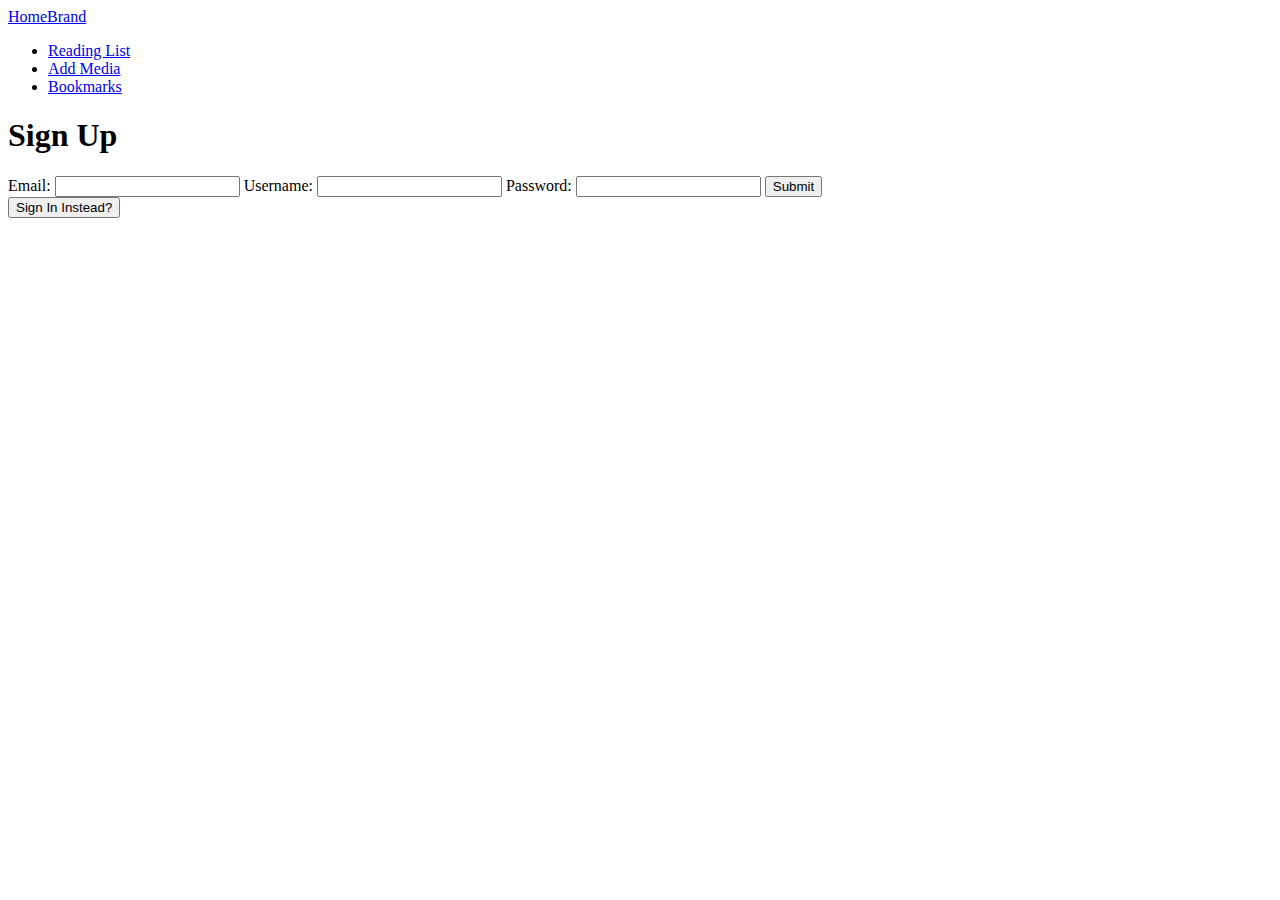
<file: SignUp.html>
<!DOCTYPE html>
<html lang="en">
    <head>
        <!--Bootstrap Declarations-->
        <link href="https://cdn.jsdelivr.net/npm/bootstrap@5.0.2/dist/css/bootstrap.min.css" rel="stylesheet" integrity="sha384-EVSTQN3/azprG1Anm3QDgpJLIm9Nao0Yz1ztcQTwFspd3yD65VohhpuuCOmLASjC" crossorigin="anonymous">
        <script src="https://cdn.jsdelivr.net/npm/bootstrap@5.0.2/dist/js/bootstrap.bundle.min.js" integrity="sha384-MrcW6ZMFYlzcLA8Nl+NtUVF0sA7MsXsP1UyJoMp4YLEuNSfAP+JcXn/tWtIaxVXM" crossorigin="anonymous"></script>
        <!--END OF Bootstrap Declarations-->
    
        <script src="https://apis.google.com/js/platform.js" async defer></script>
        <meta name="google-signin-client_id" 
        content="602115319183-37r7u5dcjm3v76ofrbp5a592ktuhdj5s.apps.googleusercontent.com">
        
        <meta charset="UTF-8">
        <meta name="viewport" content="width=device-width, initial-scale=1.0">
        <title>Mini Chloe</title>
    
    
        <script>
            function onSignIn(googleUser) {
                var profile = googleUser.getBasicProfile();
                console.log('ID: ' + profile.getId());
                console.log('Name: ' + profile.getName());
                console.log('Image URL: ' + profile.getImageUrl());
                console.log('Email: ' + profile.getEmail());
            }
            
            function signOut() {
                var auth2 = gapi.auth2.getAuthInstance();
                auth2.signOut().then(function () {
                    console.log('User signed out.');
                });
            }
        </script>
    </head>
<body>
    <nav>
        <a href="index.html">HomeBrand</a>
        <ul>
            <li>
                <a href="ReadingList.html">Reading List</a>
            </li>
            <li>
                <a href="AddMedia.html">Add Media</a>
            </li>
            <li>
                <a href="Bookmarks.html">Bookmarks</a>
            </li>
        </ul>

    </nav>

    <section>
        <h1>
            Sign Up
        </h1>

        <form action="#" method="post">
            <label for="email">Email:</label>
            <input type="email" id="email" name="email">

            <label for="username">Username:</label>
            <input type="text" id="username" name="username">

            <label for="password">Password:</label>
            <input type="password" id="password" name="password">
            
            <input type="submit" value="Submit">
        </form>

        <a href="Login.html">
            <button type="button">
                Sign In Instead?
            </button>
        </a>

    </section>
</body>



<!--
Project Specs:

Description: This will be a smaller version of Chloe. It will be foucsed more on customized media tracking, 
allowing the user to create entries, set the category of the media, and "bookmark" specific chapters/episodes 
with a description of why. This mini chloe version will mostly focus on webtoons/manga, eventually be opening
to other media, then eventually transitioned into the full chloe.

Specific Features:
1. Add Media feature.
    a. Name
    b. Category
        a1. Manga
        a2. Webtoon
    c. Reading Status
        a1. To Read
        a2. Ongoing
        a3. Completed
    d. Descriptive Bookmark
        a1. Bookmark Title
        a2. Description of Bookmark
        a3. Chapter/Episode of Bookmark
        a4. Bookmark Classification
            a4a. H-Scene
            a4b. Epic Fight
            a4c. Good Quote
            a4d. Memorable Moment

Implementation Plan:
    1. Home page, Jumbotron homepage
        Big buttons in middle:
            a. Add Media
            b. View Media List (New Page)
                a1. Default sort by Name
                a2. Option to sort by Category
                a3. Sort by Reading Status
                a4. Sort by Chapters Read
            c. View Bookmarks (New Page)
                a1. Default sort by name
                a2. Option to sort by Category
                a3. Sort by Reading Status
                a4. Sort by Chapters Read


Creation Process Flow:
    Functionality First
        1. HTML and Content
        2. Database first
        3. Functionality First
        4. Layout
        5. Design
        6. Interactivity

Design Tooltips
    Middle NavBar
    Adding Media will be using Modal
-->
</html>
</file>
<file: stylesheet.css>
.mainLogo{
    width: 50px;
    height: 50px;
}

#indexMainSection{
    height: 100vh;
}
</file>
